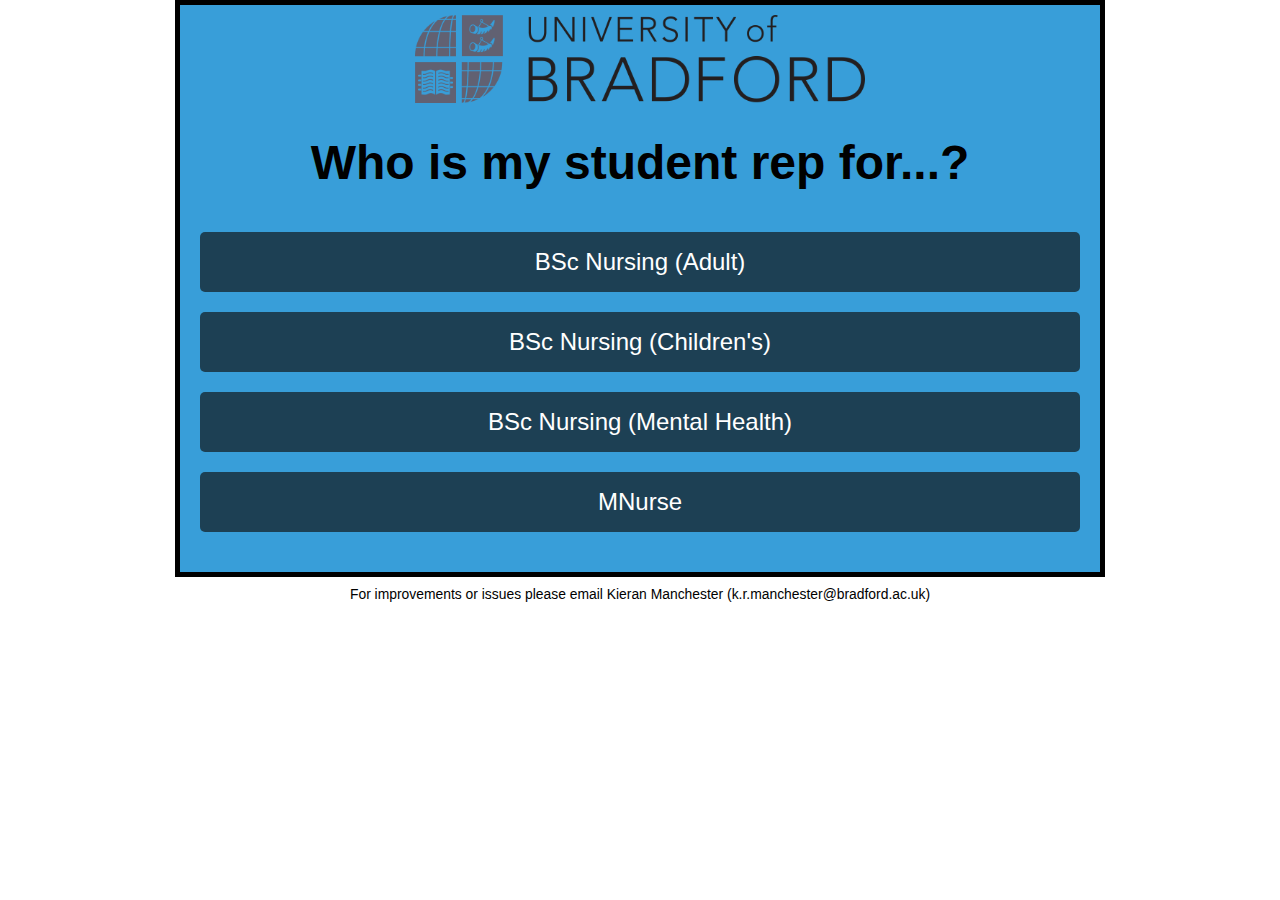
<file: index.html>
<!DOCTYPE html>
<html lang="en">
<head>
    <meta charset="UTF-8">
    <meta name="viewport" content="width=device-width, initial-scale=1.0">
    <link rel="stylesheet" href="styles.css">
    <title>Flowchart</title>
</head>
<body>
    <div class="container">
        <img src="logo.png" alt="Your image description" class="header-image">
        <h1>Who is my student rep for...?</h1>
        <div class="flowchart">
          <div class="box">
<a href="page2 adult.html">BSc Nursing (Adult)</a>
            </div>
            <div class="box">
<a href="page2 children.html">BSc Nursing (Children's)</a>
            </div>
          <div class="box">
<a href="page2 mental health.html">BSc Nursing (Mental Health)</a>
            </div>
              <div class="box">
<a href="page2 mnurse.html">MNurse</a>
            </div>
        </div>
    </div>
	<center><small><small><small>For improvements or issues please email Kieran Manchester (k.r.manchester@bradford.ac.uk)<small><small><small></center>
    
</body>
</html>
</file>
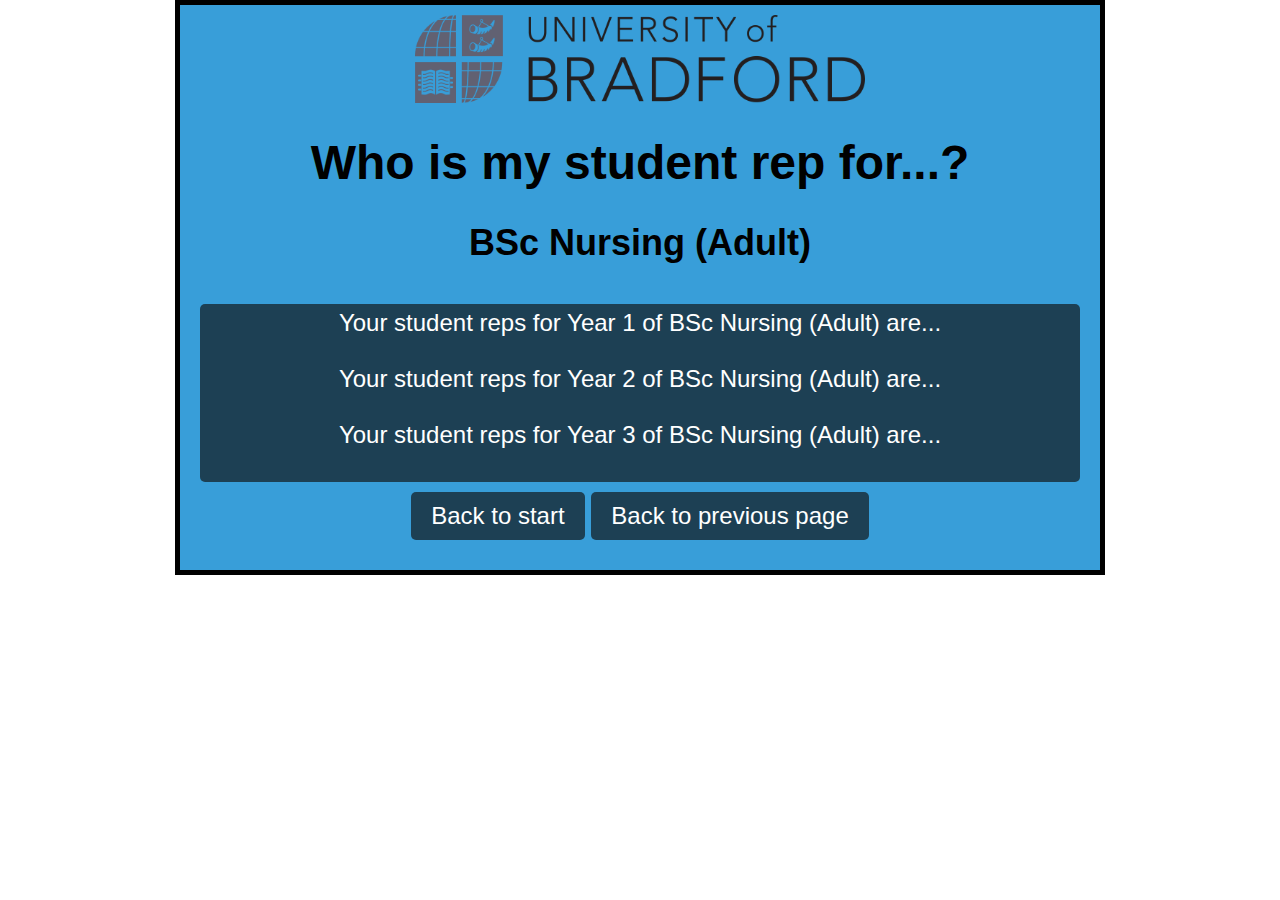
<file: page2 adult.html>
<!DOCTYPE html>
<html lang="en">
<head>
    <meta charset="UTF-8">
    <meta name="viewport" content="width=device-width, initial-scale=1.0">
    <link rel="stylesheet" href="styles.css">
    <title>Flowchart</title>
</head>
<body>
    <div class="container">
        <img src="logo.png" alt="Your image description" class="header-image">
              <h1>Who is my student rep for...?</h1>
        <h2 class="center-text">BSc Nursing (Adult)</h2>
        <div class="flowchart">
            <div class="box">
                <a>Your student reps for Year 1 of BSc Nursing (Adult) are...<br><br>
Your student reps for Year 2 of BSc Nursing (Adult) are...<br><br>
Your student reps for Year 3 of BSc Nursing (Adult) are...<br><br>
</a>         
        </div>
<div class="buttons">
    <div class="button-container">
        <a href="index.html"><button type="button" class="button">Back to start</button></a>
        <button id="backButton" class="back-button">Back to previous page</button>
    </div>
</div>

<script>
    document.getElementById("backButton").addEventListener("click", function(){
        window.history.back();
    });
</script>
</file>
<file: styles.css>
/* Default styles for all screen sizes */

html, body {
  height: 100%;
  margin: 0;
  padding: 0;
}

body {
  font-family: Arial, sans-serif;
  margin: 0;
  padding: 0;
  background-color: transparent;
  color: #000000;
  font-size: 24px;
}

.container {
  background-color: #389ed9;
  border: 5px solid black;
  padding: 10px;
  width: 90%;
  max-width: 900px;
  margin: 0 auto;
}

.header-image {
  display: block;
  margin-left: auto;
  margin-right: auto;
  width: 50%;
}

h1 {
  text-align: center;
}

.flowchart {
  display: flex;
  flex-wrap: wrap;
  justify-content: center;
  margin-bottom: 20px;
  flex-direction: column;
  height: calc(100% - 130px);
}

.box {
  background-color: #1d4054;
  border: 0px solid #cfd8dc;
  border-radius: 5px;
  padding: 5px;
  margin: 10px;
  display: flex;
  justify-content: center;
  align-items: center;
  text-align: center;
  cursor: pointer;
  transition: background-color 0.3s;
  flex-grow: 1;
  flex-shrink: 0;
  min-width: 50px;
  min-height: 50px;
  white-space: normal;
  word-wrap: break-word;
  overflow-wrap: break-word;
}

.box:hover {
  background-color: #054866;
}

.box a {
  color: #FFFFFF;
  text-decoration: none;
}

.buttons {
  text-align: center;
}

.button {
  background-color: #1d4054;
  color: #FFFFFF;
  border: 0px solid #cfd8dc;
  border-radius: 5px;
  padding: 10px 20px;
  cursor: pointer;
  transition: background-color 0.3s;
  font-size: 24px;
}

.button:hover {
  background-color: #054866;
}

a {
  color: #FFFFFF;
  text-decoration: none;
}

.box a {
  display: flex;
  justify-content: center;
  align-items: center;
  width: 100%;
  height: 100%;
  text-decoration: none;
  color: white;
}

.center-text {
  text-align: center;
}

a {
  text-decoration: underline;
}

.underline {
  text-decoration: underline;
}

.underline-container {
  display: inline;
  white-space: nowrap;
}

.box-inner {
  display: block;
  color: #FFFFFF;
}

.back-button {
  background-color: #1d4054;
  color: #FFFFFF;
  border: 0px solid #cfd8dc;
  border-radius: 5px;
  padding: 10px 20px;
  cursor: pointer;
  font-size: 24px;
  text-decoration: none;
}

/* Mobile styles */

@media only screen and (max-width: 767px) {
  .container {
    padding: 5px;
  }

  .button,
  .back-button {
    display: block;
    margin: 10px auto;
    text-decoration: none;
  }
}
</file>
